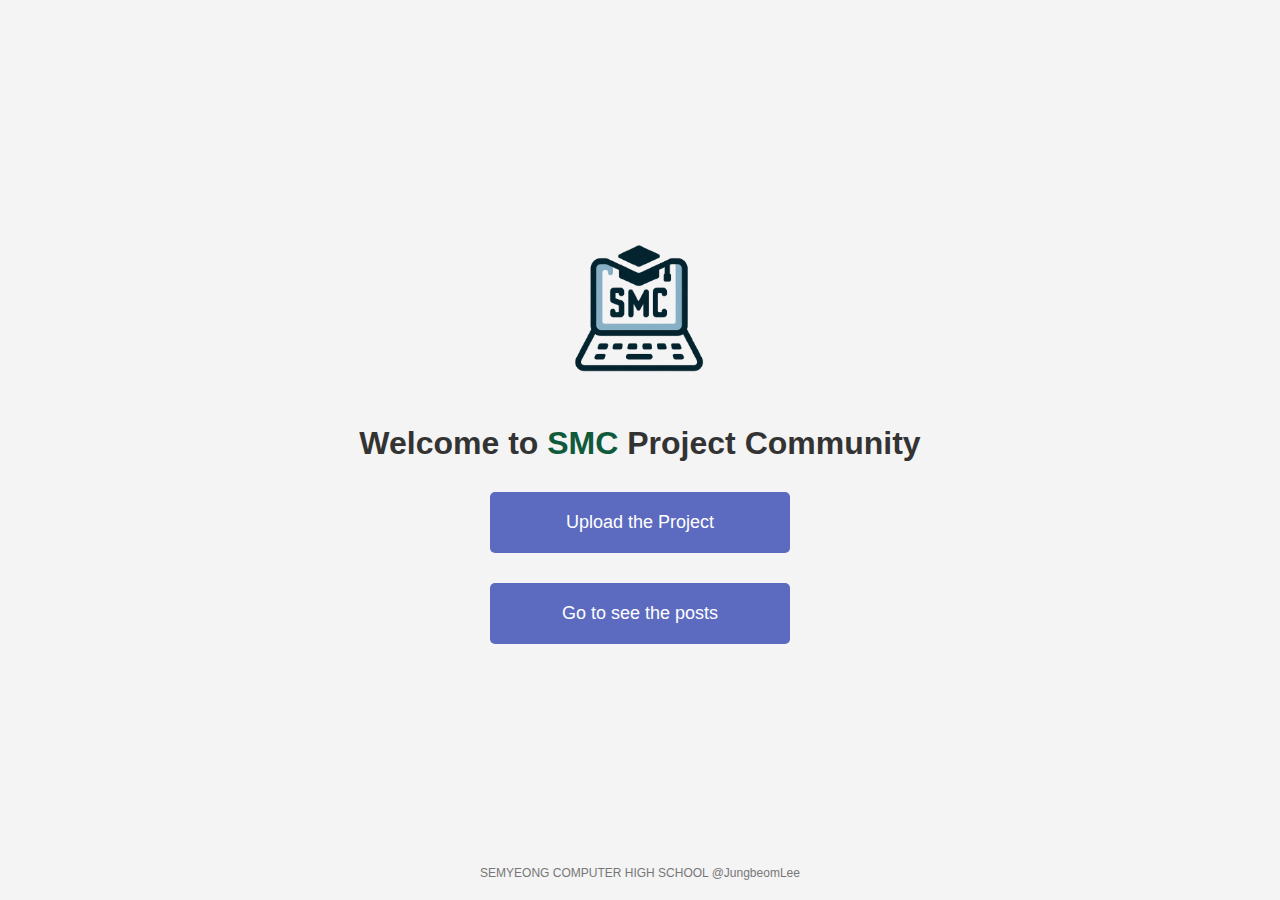
<file: templates/index.html>
<!DOCTYPE html>
<html lang="en">
<head>
    <meta charset="UTF-8">
    <meta http-equiv="X-UA-Compatible" content="IE=edge">
    <meta name="viewport" content="width=device-width, initial-scale=1.0">
    <title>SMC Project Community</title>
    <link rel="stylesheet" href="../static/css/index.css">
</head>
<body>
    <div class="content-container">
        <img src="../static/images/logo.png" alt="SMC Logo" class="logo">
        <h1>Welcome to <span class="smc-highlight">SMC</span> Project Community</h1>
        <div class="button-container">
            <input type="button" value="Upload the Project" onclick="location.href='/uploadPage'">
            <input type="button" value="Go to see the posts" onclick="location.href='/listPage'">
        </div>
    </div>
    <footer>
        SEMYEONG COMPUTER HIGH SCHOOL @JungbeomLee
    </footer>
</body>
</html>
</file>
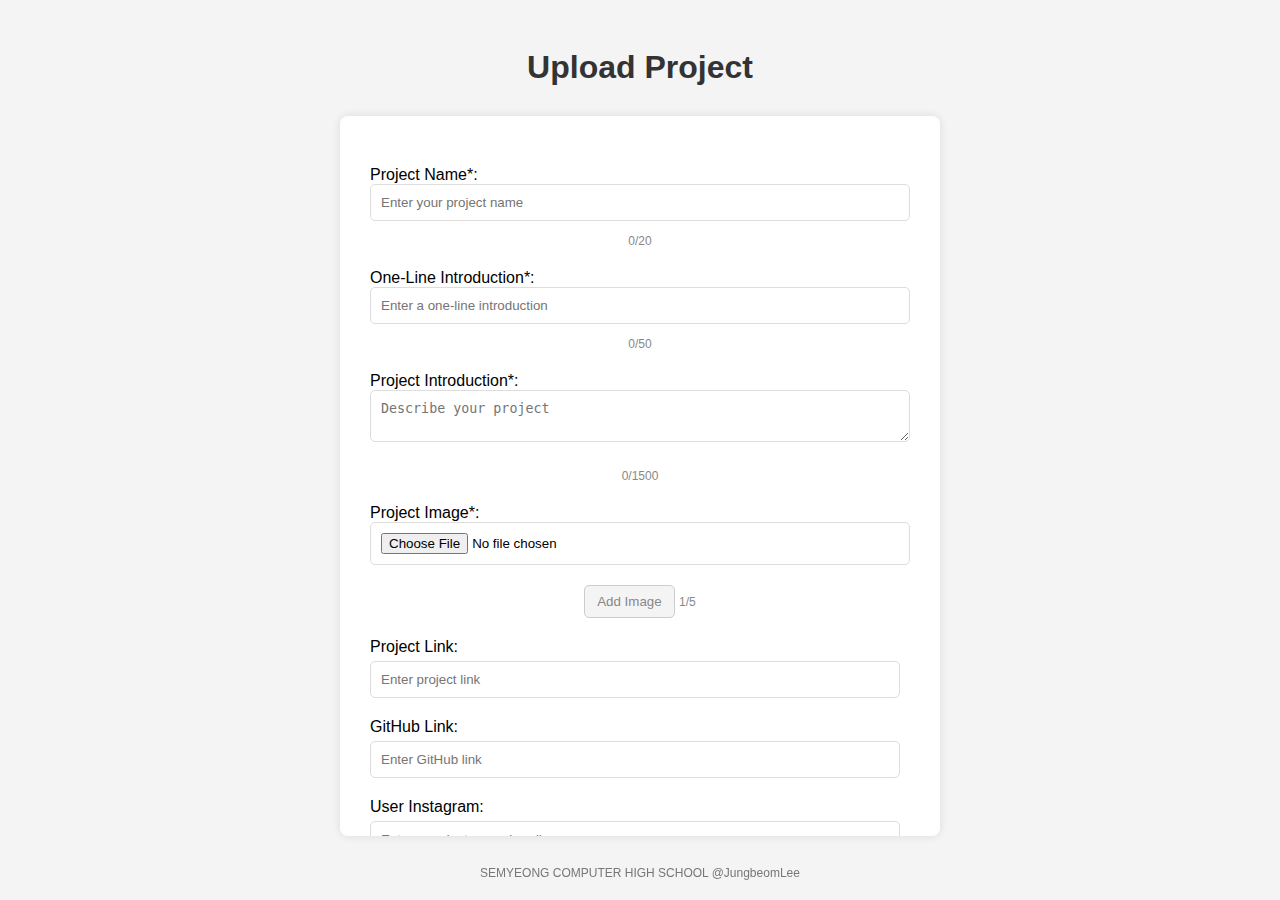
<file: templates/uploadPage.html>
<!DOCTYPE html>
<html lang="en">
<head>
    <meta charset="UTF-8">
    <meta http-equiv="X-UA-Compatible" content="IE=edge">
    <meta name="viewport" content="width=device-width, initial-scale=1.0">
    <link rel="stylesheet" href="../static/css/uploadPage.css">
    <title>Upload Project</title>
    <script src="https://cdn.tiny.cloud/1/no-api-key/tinymce/5/tinymce.min.js" referrerpolicy="origin"></script>   
</head>
<body>
    <h1>Upload Project</h1>
    <form id="projectUploadForm" name="projectUploadForm" onsubmit="uploadPost(event);">
        <!-- Project Name -->
        <label for="projectName">Project Name*:</label>
        <input type="text" id="projectName" name="projectName" placeholder="Enter your project name" maxlength="20" oninput="updateTextCounter(this, 'projectNameCounter')" required>
        <span id="projectNameCounter" class="text-counter">0/20</span>

        <!-- One-Line Introduction -->
        <label for="projectOneLineIntroduction">One-Line Introduction*:</label>
        <input type="text" id="projectOneLineIntroduction" name="projectOneLineIntroduction" placeholder="Enter a one-line introduction" maxlength="50" oninput="updateTextCounter(this, 'projectOneLineIntroductionCounter')" required>
        <span id="projectOneLineIntroductionCounter" class="text-counter">0/50</span>

        <!-- Project Introduction -->
        <label for="projectIntroduction">Project Introduction*:</label>
        <textarea id="projectIntroduction" class="tox-tinymce" name="projectIntroduction" placeholder="Describe your project"></textarea>
        <span id="projectIntroductionCounter" class="text-counter">0/1500</span>

        <!-- 이미지 추가 버튼과 카운터 -->
        <label for="projectImage">Project Image*:</label>
        <div class="image-upload-container">
            <input type="file" id="projectImage" class="projectImage" name="projectImages" accept="image/*" onchange="updateImageCounter()" required>
        </div>
        <button type="button" id="addImageButton" onclick="addImageField()">Add Image</button>
        <span id="imageCounter" class="image-counter">1/5</span>

        <!-- Project Link -->
        <div class="form-group">
            <label for="projectLink">Project Link:</label>
            <input type="url" id="projectLink" name="projectLink" placeholder="Enter project link">
        </div>

        <!-- GitHub Link -->
        <div class="form-group">
            <label for="projectGithub">GitHub Link:</label>
            <input type="url" id="projectGithub" name="projectGithub" placeholder="Enter GitHub link">
        </div>

        <!-- User Instagram -->
        <div class="form-group">
            <label for="userInstagram">User Instagram:</label>
            <input type="text" id="userInstagram" name="userInstagram" placeholder="Enter user Instagram handle">
        </div>

        <!-- 이메일 및 비밀번호 입력 칸 -->
        <div class="horizontal-group">
            <div class="form-group">
                <label for="email">User Email:*</label>
                <input type="email" id="email" name="adminEmail" placeholder="Enter admin email" required>
            </div>
            <div class="form-group">
                <label for="password">Password*:</label>
                <input type="password" id="password" name="adminPassword" placeholder="Enter password" required>
            </div>
        </div>

        <!-- Submit Button -->
        <input type="submit" value="Submit Project">
    </form>

    <footer>
        SEMYEONG COMPUTER HIGH SCHOOL @JungbeomLee
    </footer>

    <script src="../static/javascript/uploadPage.js"></script>
    <script src="../static/javascript/uploadPage_post.js"></script>
</body>
</html>
</file>
<file: static/css/index.css>
/* style.css */
body {
    font-family: 'Arial', sans-serif;
    background-color: #f4f4f4;
    margin: 0;
    padding: 0;
    display: flex;
    justify-content: center;
    align-items: center;
    height: 100vh;
    flex-direction: column;
    text-align: center;
}
.logo {
    width: 30%; /* Responsive width */
    max-width: 500px; /* Increased maximum width */
    height: auto;
    margin-bottom: 30px;
    display: block;
    margin-left: auto;
    margin-right: auto;
}
h1 {
    color: #333;
    margin: 0;
    margin-bottom: 30px;
}
.smc-highlight {
    color: #0F5A3A; /* 적용하고자 하는 HEX 색상 코드 */
    font-weight: 900;
}
.button-container {
    display: flex;
    flex-direction: column;
    align-items: center;
    width: 100%;
}
footer {
    text-align: center;
    font-size: 12px; /* 작은 글씨 크기로 설정 */
    color: #777; /* 글씨 색상은 회색으로 설정 */
    width: 100%;
    padding: 20px 0;
    position: absolute; /* 페이지 하단에 위치하도록 설정 */
    bottom: 0;
    left: 0;
}
input[type=button] {
    width: 60%; /* Responsive width */
    max-width: 300px; /* Maximum width */
    padding: 20px; /* Increased padding */
    font-size: 18px; /* Increased font size */
    margin-bottom: 30px;
    border: none;
    border-radius: 5px;
    background-color: #5C6BC0;
    color: white;
    cursor: pointer;
    transition: background-color 0.3s ease;
}
input[type=button]:hover {
    background-color: #3F51B5;
}


/* Media Queries for Responsive Adjustments */
@media (max-width: 768px) {
    .logo {
        width: 50%;
    }
    input[type=button] {
        width: 80%;
        padding: 15px;
        font-size: 16px;
    }
}

@media (max-width: 480px) {
    .logo {
        width: 70%;
    }
    input[type=button] {
        width: 90%;
        padding: 10px;
        font-size: 14px;
    }
}
</file>
<file: static/css/uploadPage.css>
body {
    font-family: Arial, sans-serif;
    background-color: #f4f4f4;
    padding: 20px;
    text-align: center;
}

h1 {
    color: #333;
}

/* Set box-sizing to border-box for all elements */
*, *:before, *:after {
    box-sizing: border-box;
}

/* Style for all input and textarea elements within forms */
input, textarea {
    width: 100%;
    padding: 10px;
    margin-bottom: 10px;
    border: 1px solid #ddd;
    border-radius: 5px;
    display: block;
}

input[type="text"],
input[type="file"],
textarea {
    /* Specific styles if necessary */
}

textarea {
    resize: vertical; /* Allows the user to vertically resize the textarea */
}

/* Style for the submit button */
input[type="submit"] {
    border: none;
    background-color: #5C6BC0;
    color: white;
    cursor: pointer;
    transition: background-color 0.3s ease;
}

input[type="submit"]:hover {
    background-color: #3F51B5;
}

/* Form styling */
form {
    max-width: 600px;
    margin: 30px auto;
    padding: 30px;
    background-color: #fff;
    border-radius: 8px;
    box-shadow: 0 0 10px rgba(0, 0, 0, 0.1);
}

label {
    text-align: left;
    display: block;
    margin-top: 20px;
}

#projectUploadForm {
    max-height: 80vh;
    overflow-y: auto;
}

.image-upload-container {
    margin-bottom: 10px;
}

/* Style for the "Add More" button */
#addImageButton {
    padding: 8px 12px;
    margin-top: 10px;
    background-color: #f4f4f4;
    color: #888;
    border: 1px solid #ccc;
    border-radius: 5px;
    cursor: pointer;
    transition: background-color 0.3s ease, color 0.3s ease;
}

#addImageButton:hover {
    background-color: #e6e6e6;
    color: #666;
}

/* Styles for counters */
.text-counter, .image-counter {
    font-size: 0.75em;
    color: #888;
    margin-top: -8px;
    margin-bottom: 8px;
}

.tox-tinymce {
    margin-bottom: 24px;
}

/* Styles for horizontal grouping */
.horizontal-group {
    display: flex;
    justify-content: space-between;
    margin-bottom: 15px;
}

.form-group {
    flex: 1;
    margin-right: 10px;
}

.form-group:last-child {
    margin-right: 0;
}

/* Webkit 스크롤 바 스타일링 */
#projectUploadForm::-webkit-scrollbar {
    width: 12px; /* 스크롤 바의 너비 */
}

#projectUploadForm::-webkit-scrollbar-track {
    background: #f1f1f1; /* 스크롤 바 트랙의 배경색 */
    border-radius: 10px;
}

#projectUploadForm::-webkit-scrollbar-thumb {
    background: #888; /* 스크롤 바의 색상 */
    border-radius: 10px;
}

#projectUploadForm::-webkit-scrollbar-thumb:hover {
    background: #555; /* 스크롤 바에 호버할 때의 색상 */
}

/* 파이어폭스 스크롤 바 스타일링 */
#projectUploadForm {
    scrollbar-width: thin; /* 스크롤 바의 두께: 'auto', 'thin', 'none' 중 선택 */
    scrollbar-color: #888 #f1f1f1; /* 스크롤 바/트랙 색상: thumb and track */
}

.form-group {
    margin-bottom: 15px;
}

.form-group label {
    display: block;
    margin-bottom: 5px;
}

.form-group input[type="url"],
.form-group input[type="text"] {
    width: 100%;
    padding: 10px;
    border: 1px solid #ddd;
    border-radius: 5px;
}
footer {
    text-align: center;
    font-size: 12px; /* 작은 글씨 크기로 설정 */
    color: #777; /* 글씨 색상은 회색으로 설정 */
    width: 100%;
    padding: 20px 0;
    position: absolute; /* 페이지 하단에 위치하도록 설정 */
    bottom: 0;
    left: 0;
}
</file>
